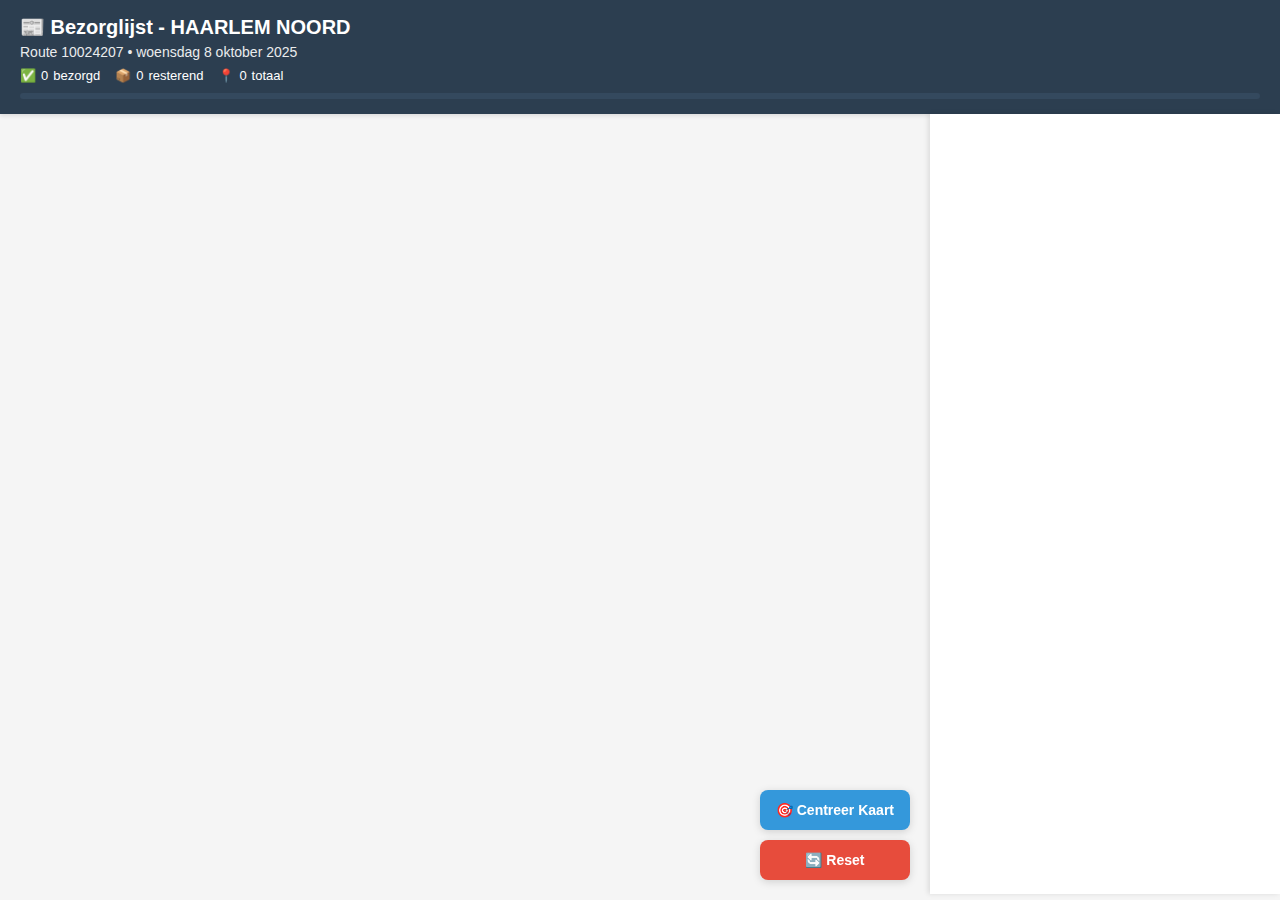
<file: sample.html>
<!DOCTYPE html>
<html lang="nl">
<head>
    <meta charset="UTF-8">
    <meta name="viewport" content="width=device-width, initial-scale=1.0">
    <title>Bezorglijst Tracker</title>
    <link rel="stylesheet" href="https://unpkg.com/leaflet@1.9.4/dist/leaflet.css" />
    <style>
        * {
            margin: 0;
            padding: 0;
            box-sizing: border-box;
        }

        body {
            font-family: -apple-system, BlinkMacSystemFont, 'Segoe UI', Arial, sans-serif;
            background: #f5f5f5;
        }

        .header {
            background: #2c3e50;
            color: white;
            padding: 15px 20px;
            box-shadow: 0 2px 4px rgba(0,0,0,0.1);
        }

        .header h1 {
            font-size: 20px;
            margin-bottom: 5px;
        }

        .header-info {
            font-size: 14px;
            opacity: 0.9;
        }

        .progress-bar {
            background: #34495e;
            height: 6px;
            margin-top: 10px;
            border-radius: 3px;
            overflow: hidden;
        }

        .progress-fill {
            background: #27ae60;
            height: 100%;
            width: 0%;
            transition: width 0.3s ease;
        }

        .container {
            display: flex;
            height: calc(100vh - 120px);
        }

        #map {
            flex: 1;
            height: 100%;
        }

        .sidebar {
            width: 350px;
            background: white;
            overflow-y: auto;
            box-shadow: -2px 0 5px rgba(0,0,0,0.1);
        }

        .street-section {
            border-bottom: 1px solid #e0e0e0;
        }

        .street-header {
            background: #ecf0f1;
            padding: 12px 15px;
            font-weight: 600;
            font-size: 14px;
            cursor: pointer;
            display: flex;
            justify-content: space-between;
            align-items: center;
        }

        .street-header:hover {
            background: #dfe6e9;
        }

        .delivery-item {
            padding: 10px 15px;
            border-left: 3px solid transparent;
            display: flex;
            align-items: center;
            gap: 10px;
            cursor: pointer;
            transition: all 0.2s;
        }

        .delivery-item:hover {
            background: #f8f9fa;
        }

        .delivery-item.completed {
            opacity: 0.6;
            text-decoration: line-through;
            background: #e8f5e9;
            border-left-color: #27ae60;
        }

        .checkbox {
            width: 22px;
            height: 22px;
            border: 2px solid #bdc3c7;
            border-radius: 4px;
            display: flex;
            align-items: center;
            justify-content: center;
            flex-shrink: 0;
            background: white;
        }

        .delivery-item.completed .checkbox {
            background: #27ae60;
            border-color: #27ae60;
            color: white;
        }

        .delivery-info {
            flex: 1;
            font-size: 13px;
        }

        .house-number {
            font-weight: 600;
            color: #2c3e50;
        }

        .newspaper {
            display: inline-block;
            background: #3498db;
            color: white;
            padding: 2px 8px;
            border-radius: 3px;
            font-size: 11px;
            font-weight: 600;
            margin-left: 5px;
        }

        .customer-name {
            color: #7f8c8d;
            font-size: 11px;
            margin-top: 2px;
        }

        .controls {
            position: fixed;
            bottom: 20px;
            right: 370px;
            z-index: 1000;
            display: flex;
            flex-direction: column;
            gap: 10px;
        }

        .btn {
            background: white;
            border: none;
            padding: 12px 16px;
            border-radius: 8px;
            box-shadow: 0 2px 8px rgba(0,0,0,0.15);
            cursor: pointer;
            font-size: 14px;
            font-weight: 600;
            transition: all 0.2s;
        }

        .btn:hover {
            transform: translateY(-2px);
            box-shadow: 0 4px 12px rgba(0,0,0,0.2);
        }

        .btn-primary {
            background: #3498db;
            color: white;
        }

        .btn-danger {
            background: #e74c3c;
            color: white;
        }

        .leaflet-popup-content {
            font-size: 13px;
        }

        .popup-house {
            font-weight: 600;
            font-size: 16px;
            margin-bottom: 5px;
        }

        .stats {
            display: flex;
            gap: 15px;
            margin-top: 8px;
            font-size: 13px;
        }

        .stat-item {
            display: flex;
            align-items: center;
            gap: 5px;
        }

        @media (max-width: 768px) {
            .container {
                flex-direction: column;
            }
            .sidebar {
                width: 100%;
                height: 50%;
            }
            .controls {
                right: 20px;
            }
        }
    </style>
</head>
<body>
    <div class="header">
        <h1>📰 Bezorglijst - HAARLEM NOORD</h1>
        <div class="header-info">
            <span id="routeInfo">Route 10024207 • woensdag 8 oktober 2025</span>
        </div>
        <div class="stats">
            <div class="stat-item">✅ <span id="completedCount">0</span> bezorgd</div>
            <div class="stat-item">📦 <span id="remainingCount">0</span> resterend</div>
            <div class="stat-item">📍 <span id="totalCount">0</span> totaal</div>
        </div>
        <div class="progress-bar">
            <div class="progress-fill" id="progressFill"></div>
        </div>
    </div>

    <div class="container">
        <div id="map"></div>
        <div class="sidebar" id="sidebar"></div>
    </div>

    <div class="controls">
        <button class="btn btn-primary" onclick="centerMap()">🎯 Centreer Kaart</button>
        <button class="btn btn-danger" onclick="resetProgress()">🔄 Reset</button>
    </div>

    <script src="https://unpkg.com/leaflet@1.9.4/dist/leaflet.js"></script>
    <script src="tracker.js"></script>
</body>
</html>
</file>
